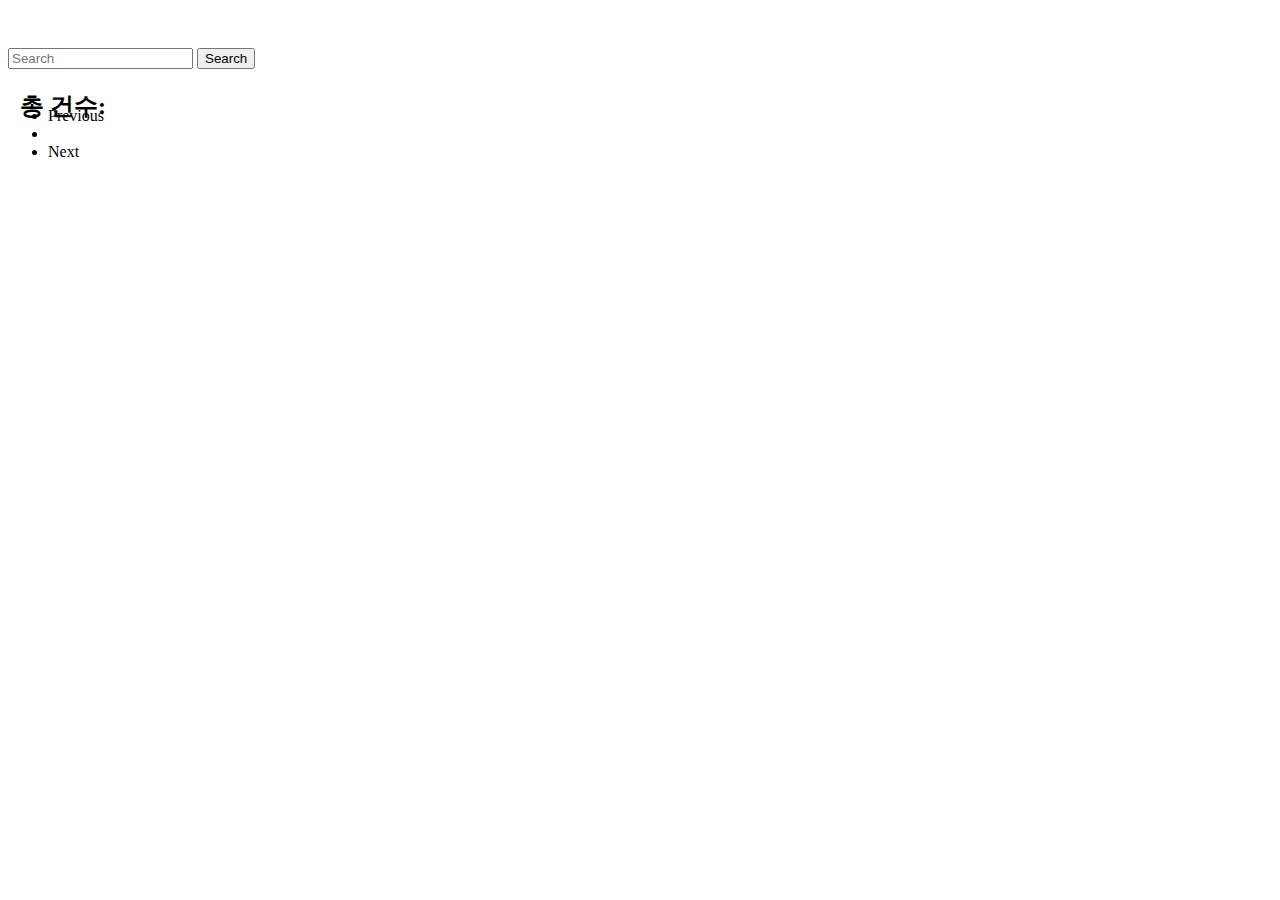
<file: src/main/resources/templates/index.html>
<!DOCTYPE html>
<html lang="ko" class="h-100">

<head th:replace="layout/header :: head ('게시판')"></head>

<body class="d-flex flex-column h-100">
	<header th:replace="layout/header :: header"></header>

	<div class="d-flex" style="position: absolute; left: 20px; top: 70px;"><h2 style="margin-right: 10px;">총 건수:</h2><h2 th:text="${boards.totalElements}"></h2></div>
	<form class="d-flex" style="position: relative; top: 40px;" method="get" th:action="@{/}">
    	<input class="form-control me-2" type="search" placeholder="Search" aria-label="Search"
           id="search" name="search" th:value="${param.search}">
    	<button class="btn btn-outline-success" type="submit">Search</button>
	</form>

	<!-- Begin page content -->
	<main class="flex-shrink-0">
	    <div class="container">
	        <div class="p-2"></div>
	        <!-- IndexController에서 Model에 담은 데이터 반복 -->
	        <div th:each="board : ${boards}" class="row g-0 border rounded
	        	overflow-hidden flex-md-row mb-4 shadow-sm h-md-250 position-relative">
	            <div class="col p-4 d-flex flex-column position-static">
	                <h3 class="mb-0 title" style="padding-bottom: 10px;">
	                	<a th:href="@{/board/{id}(id=${board.id})}" class="a-title" th:text="${board.title}"></a>
	                </h3>
	                <div class="card-text mb-auto" th:text="${board.content}">
	                </div>
	                <div class="mb-1 text-muted" style="padding-top: 15px;"
	                th:text="${#temporals.format(board.createdDate, 'yyyy-MM-dd')}">
	                </div>
	                <!-- <div class="mb-1 text-muted" style="padding-top: 15px;"
	                th:text="${board.userId}">
	                </div> -->
	            </div>
	        </div>
	    </div>
	</main>
	
	<nav aria-label="Page navigation example">
	    <ul class="pagination">
	    	<!-- th:each="i : ${#numbers.sequence(startPage, endPage)}" : 시작 페이지부터 끝 페이지까지 Loop를 돈다. -->
	   		<!-- th:classappend="${i == boards.pageable.pageNumber + 1} ? 'active' : '' " -->
	   			<!-- JPA에서는 페이지 번호가 0부터 시작하므로 1부터 카운트되게 하기 위해 +1을 해줍니다. boards.pageable.pageNumber + 1 -->
	   		<!-- th:href="@{/(page=${i - 1})}" -->
	   			<!-- thymeleaf에서 쿼리스트링을 사용하려면 () 안에 파라미터=${} 이런식으로 값을 넣어주시면 됩니다. 페이지 번호가 0부터 시작하므로 -1을 해줍니다. -->
	        <li class="page-item" th:classappend="${1 == boards.pageable.pageNumber + 1} ? 'disabled' : '' ">
	            <a class="page-link" th:href="@{/(page=${boards.pageable.pageNumber - 1}, search=${param.search})}">Previous</a>
	        </li>
	        <li class="page-item" th:if="${i != 0}" th:classappend="${i == boards.pageable.pageNumber + 1} ? 'active' : ''" th:each="i : ${#numbers.sequence(startPage, endPage)}">
	            <a class="page-link" th:href="@{/(page=${i - 1}, search=${param.search})}" th:text="${i}"></a>
	        </li>
	        <li class="page-item" th:classappend="${boards.totalPages == boards.pageable.pageNumber + 1 || endPage == 0} ? 'disabled' : '' ">
	            <a class="page-link" th:href="@{/(page=${boards.pageable.pageNumber + 1}, search=${param.search})}">Next</a>
	        </li>
	    </ul>
	</nav>
	
	<footer th:replace="layout/footer :: footer"></footer>
	
	<!-- Option 1: Bootstrap Bundle with Popper -->
	<script src="https://cdn.jsdelivr.net/npm/bootstrap@5.0.2/dist/js/bootstrap.bundle.min.js" integrity="sha384-MrcW6ZMFYlzcLA8Nl+NtUVF0sA7MsXsP1UyJoMp4YLEuNSfAP+JcXn/tWtIaxVXM" crossorigin="anonymous"></script>
</body>

</html>
</file>
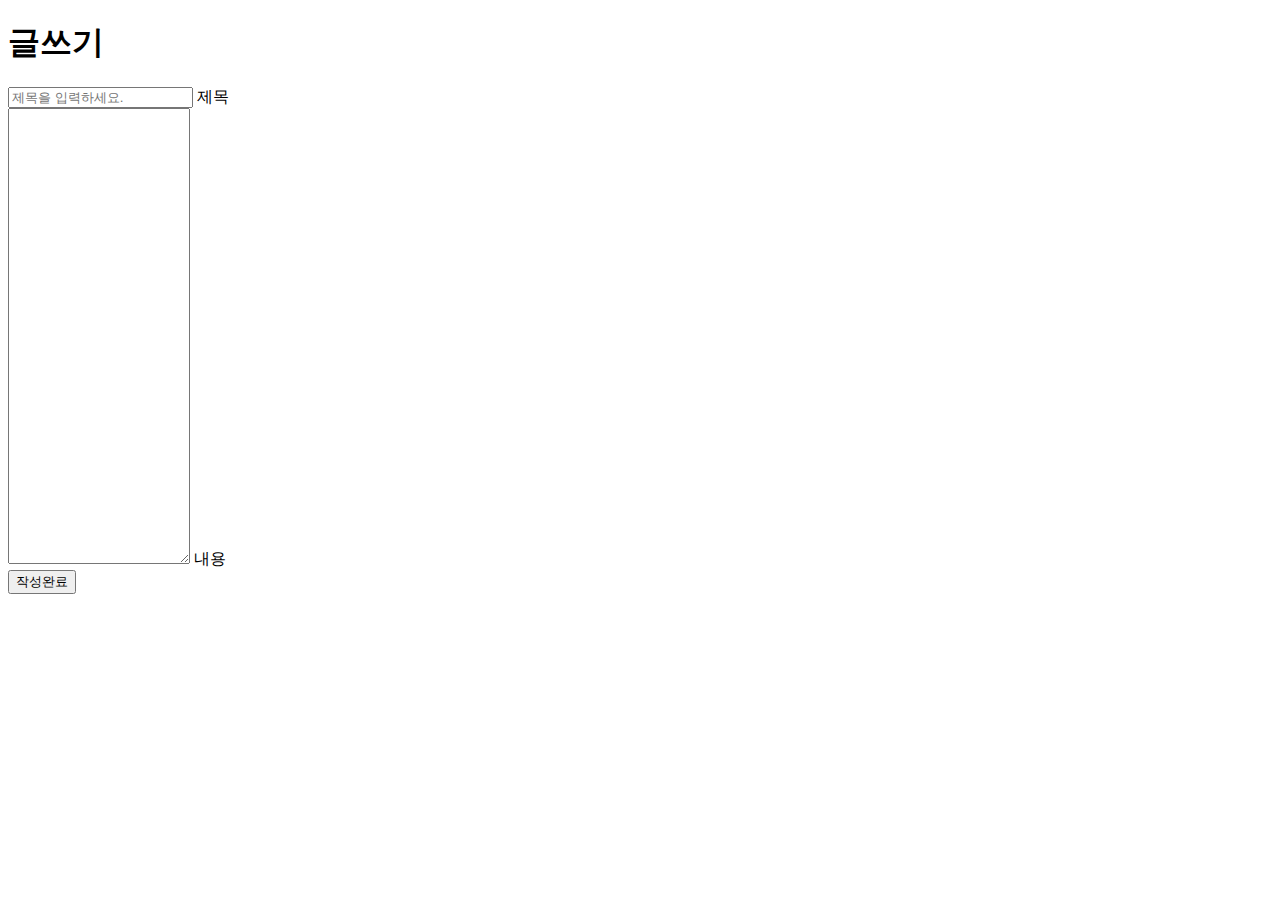
<file: src/main/resources/templates/layout/board/board_create.html>
<!DOCTYPE html>
<html lang="en" class="h-100" xmlns:th="http://www.thymeleaf.org">

<head th:replace="layout/header :: head ('게시글 작성')"></head>

<body class="text-center d-flex flex-column h-100">
<header th:replace="layout/header :: header"></header>

<main class="form-signin" style="max-width: 100%;">
    <div class="container border rounded flex-md-row mb-4 shadow-sm h-md-250">
        <form>
            <h1 class="h3 m-3 fw-normal">글쓰기</h1>
            <div class="form-floating m-3">
                <input type="text" class="form-control" id="title" placeholder="제목을 입력하세요." required>
                <label for="title">제목</label>
            </div>
            <div class="form-floating m-3">
                <textarea class="form-control" rows="5" id="content" style="height: 450px;"></textarea>
                <label for="content">내용</label>
            </div>

        </form>
        <button class="w-100 btn btn-lg btn-success" id="btn-create" style="max-width: 250px;">작성완료</button>

    </div>
</main>

<footer th:replace="layout/footer :: footer"></footer>

<script src="https://cdn.jsdelivr.net/npm/bootstrap@5.0.2/dist/js/bootstrap.bundle.min.js"
        integrity="sha384-MrcW6ZMFYlzcLA8Nl+NtUVF0sA7MsXsP1UyJoMp4YLEuNSfAP+JcXn/tWtIaxVXM"
        crossorigin="anonymous"></script>
<script src="https://code.jquery.com/jquery-3.6.0.min.js"
        integrity="sha256-/xUj+3OJU5yExlq6GSYGSHk7tPXikynS7ogEvDej/m4=" crossorigin="anonymous"></script>
<script th:src="@{/js/board.js}"></script>
</body>

</html>
</file>
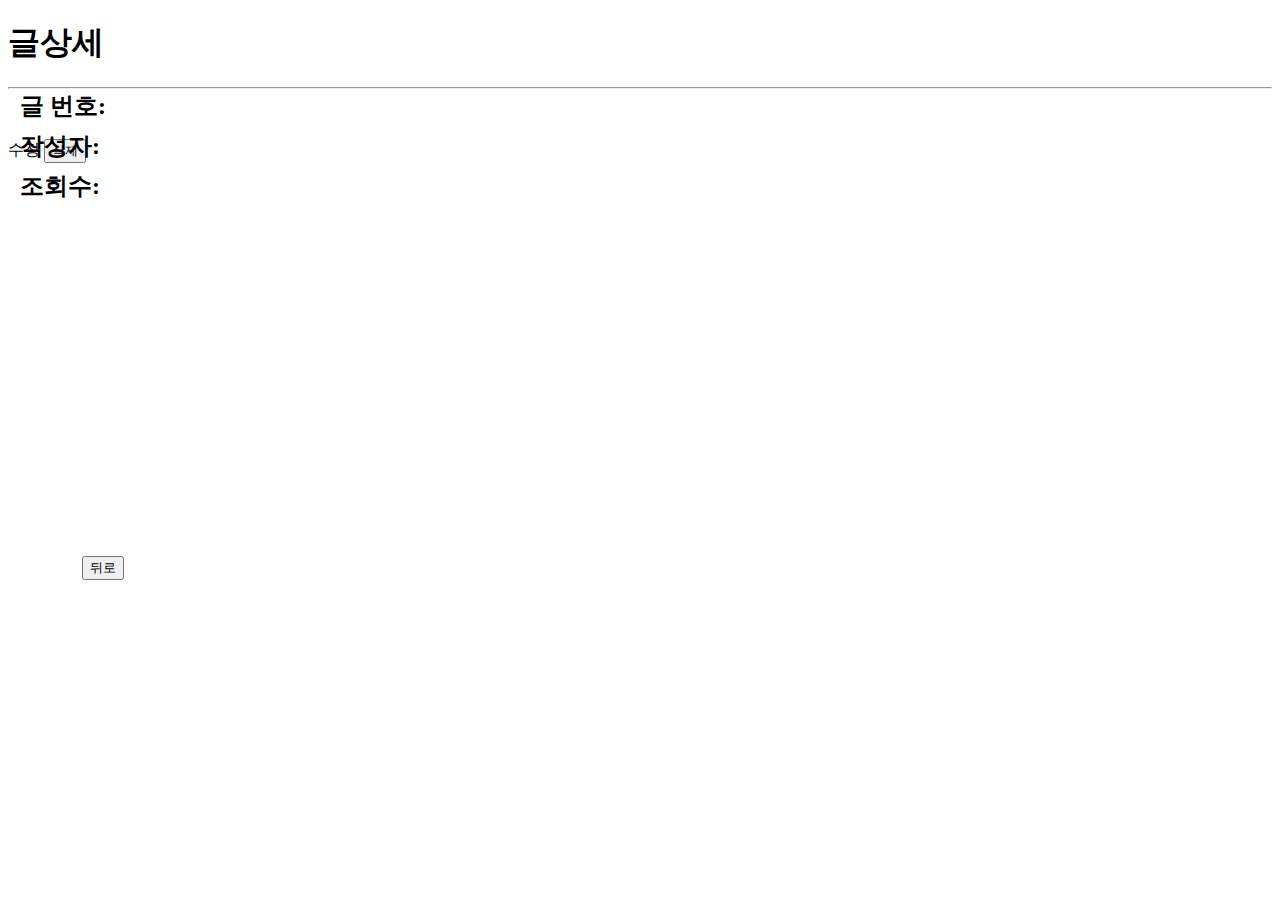
<file: src/main/resources/templates/layout/board/board_detail.html>
<!DOCTYPE html>
<html lang="en" class="h-100" xmlns:th="http://www.thymeleaf.org">

<head th:replace="layout/header :: head ('글상세')"></head>

<body class="text-center d-flex flex-column h-100">
<header th:replace="layout/header :: header"></header>

<div class="d-flex" style="position: absolute; left: 20px; top: 70px;"><h2 style="margin-right: 10px;">글 번호:</h2><h2 th:text="${board.id}" id="id"></h2></div>
<div class="d-flex" style="position: absolute; left: 20px; top: 110px;"><h2 style="margin-right: 10px;">작성자:</h2><h2 th:text="${board.user.username}"></h2></div>
<main class="form-signin" style="max-width: 100%;">
    <div class="container border rounded flex-md-row mb-4 shadow-sm h-md-250">
        <h1 class="h3 m-3 fw-normal">글상세</h1>
        <hr/>
        <div class="form-floating m-3">
            <h3 th:text="${board.title}" style="margin-bottom: 50px;"></h3>
        </div>
        <div class="d-flex" style="position: absolute; left: 20px; top: 150px;">
        	<h2 style="margin-right: 10px;">조회수:</h2>
        	<h2 th:text="${board.count}"></h2>
        </div>
       <!--  <div class="form-floating m-3">
            <p th:text="${board.content}"></p>
        </div> -->


    </div>
    <!-- 수정 버튼과 삭제버튼은 작성자만 볼 수 있게 -->
    <div th:if="${board.user.id == #authentication.principal.id}">
        <a th:href="@{/board/{id}/update(id=${board.id})}" class="btn btn-warning">수정</a>
        <button class="btn btn-danger" id="btn-delete">삭제</button>
    </div>
    <button class="btn btn-secondary" onclick="history.back()" style="position: absolute; top:556px; left:82px;">뒤로</button>
</main>

<footer th:replace="layout/footer :: footer"></footer>

<script src="https://cdn.jsdelivr.net/npm/bootstrap@5.0.2/dist/js/bootstrap.bundle.min.js"
        integrity="sha384-MrcW6ZMFYlzcLA8Nl+NtUVF0sA7MsXsP1UyJoMp4YLEuNSfAP+JcXn/tWtIaxVXM"
        crossorigin="anonymous"></script>
<script src="https://code.jquery.com/jquery-3.6.0.min.js"
        integrity="sha256-/xUj+3OJU5yExlq6GSYGSHk7tPXikynS7ogEvDej/m4=" crossorigin="anonymous"></script>
<script th:src="@{/js/board.js}"></script>
</body>

</html>
</file>
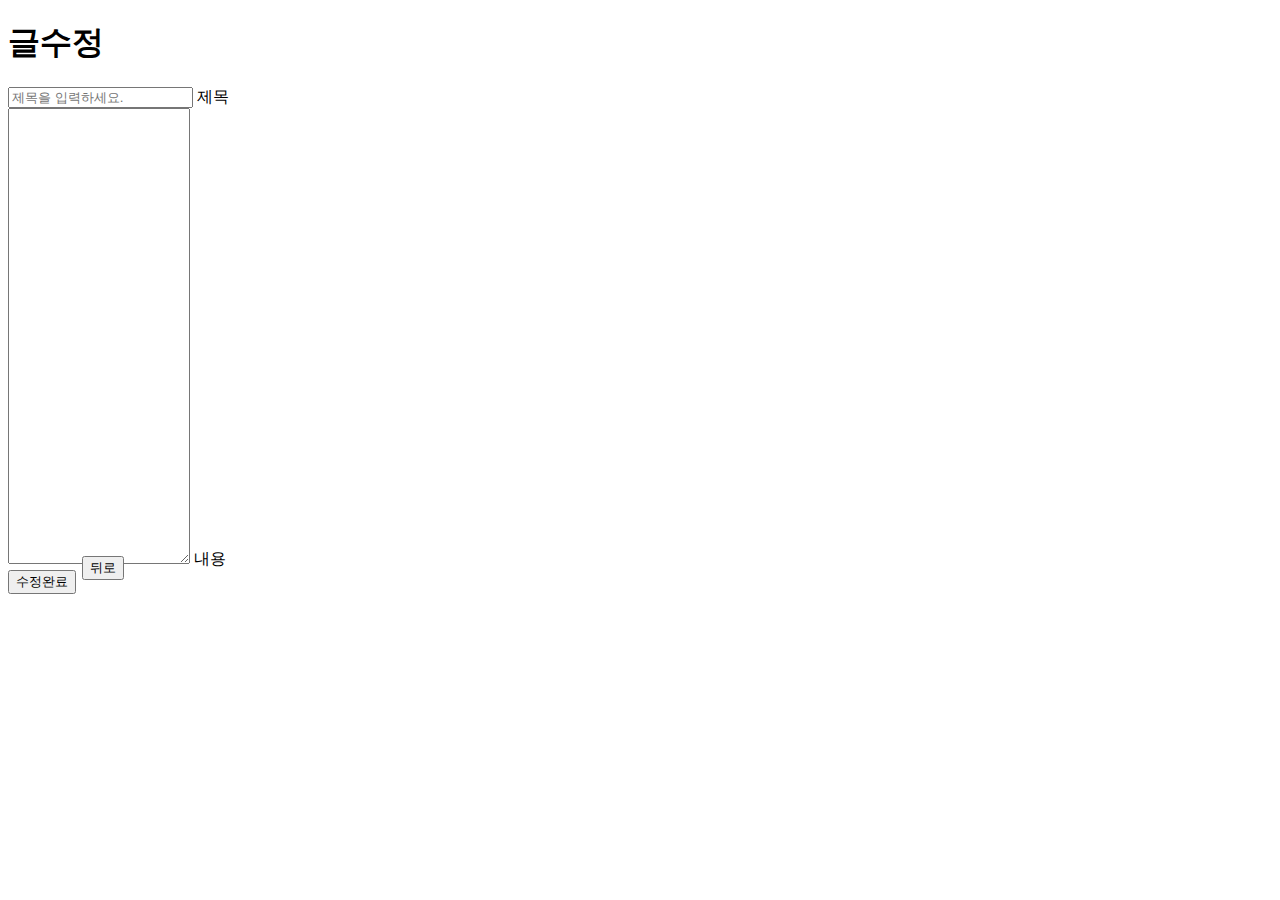
<file: src/main/resources/templates/layout/board/board_update.html>
<!DOCTYPE html>
<html lang="en" class="h-100" xmlns:th="http://www.thymeleaf.org">

<head th:replace="layout/header :: head ('글수정')"></head>

<body class="text-center d-flex flex-column h-100">
<header th:replace="layout/header :: header"></header>

<main class="form-signin" style="max-width: 100%;">
    <div class="container border rounded flex-md-row mb-4 shadow-sm h-md-250">
        <form method="post">
        	<input type="hidden" name="_method" value="put">
            <h1 class="h3 m-3 fw-normal">글수정</h1>
            <input type="hidden" id="id" th:value="${board.id}">
            <div class="form-floating m-3">
                <input type="text" th:value="${board.title}" class="form-control" id="title" placeholder="제목을 입력하세요." required>
                <label for="title">제목</label>
            </div>
            <div class="form-floating m-3">
                <textarea class="form-control" th:text="${board.content}" rows="5" id="content" style="height: 450px;"></textarea>
                <label for="content">내용</label>
            </div>
            <button type="button" class="w-100 btn btn-lg btn-success" id="btn-update" style="max-width: 250px;">수정완료</button>
			<!-- <a href="#this" class="w-100 btn btn-lg btn-success" id="btn-update" style="max-width: 250px;">수정완료</a> -->
			<button class="btn btn-secondary" th:onclick="@{/board/{id}(id=${board.id})}" style="position: absolute; top:556px; left:82px;">뒤로</button>
        </form>
    </div>
</main>

<footer th:replace="layout/footer :: footer"></footer>

<script src="https://cdn.jsdelivr.net/npm/bootstrap@5.0.2/dist/js/bootstrap.bundle.min.js"
        integrity="sha384-MrcW6ZMFYlzcLA8Nl+NtUVF0sA7MsXsP1UyJoMp4YLEuNSfAP+JcXn/tWtIaxVXM"
        crossorigin="anonymous"></script>
<script src="https://code.jquery.com/jquery-3.6.0.min.js"
        integrity="sha256-/xUj+3OJU5yExlq6GSYGSHk7tPXikynS7ogEvDej/m4=" crossorigin="anonymous"></script>
<script th:src="@{/js/board.js}"></script>
</body>

</html>
</file>
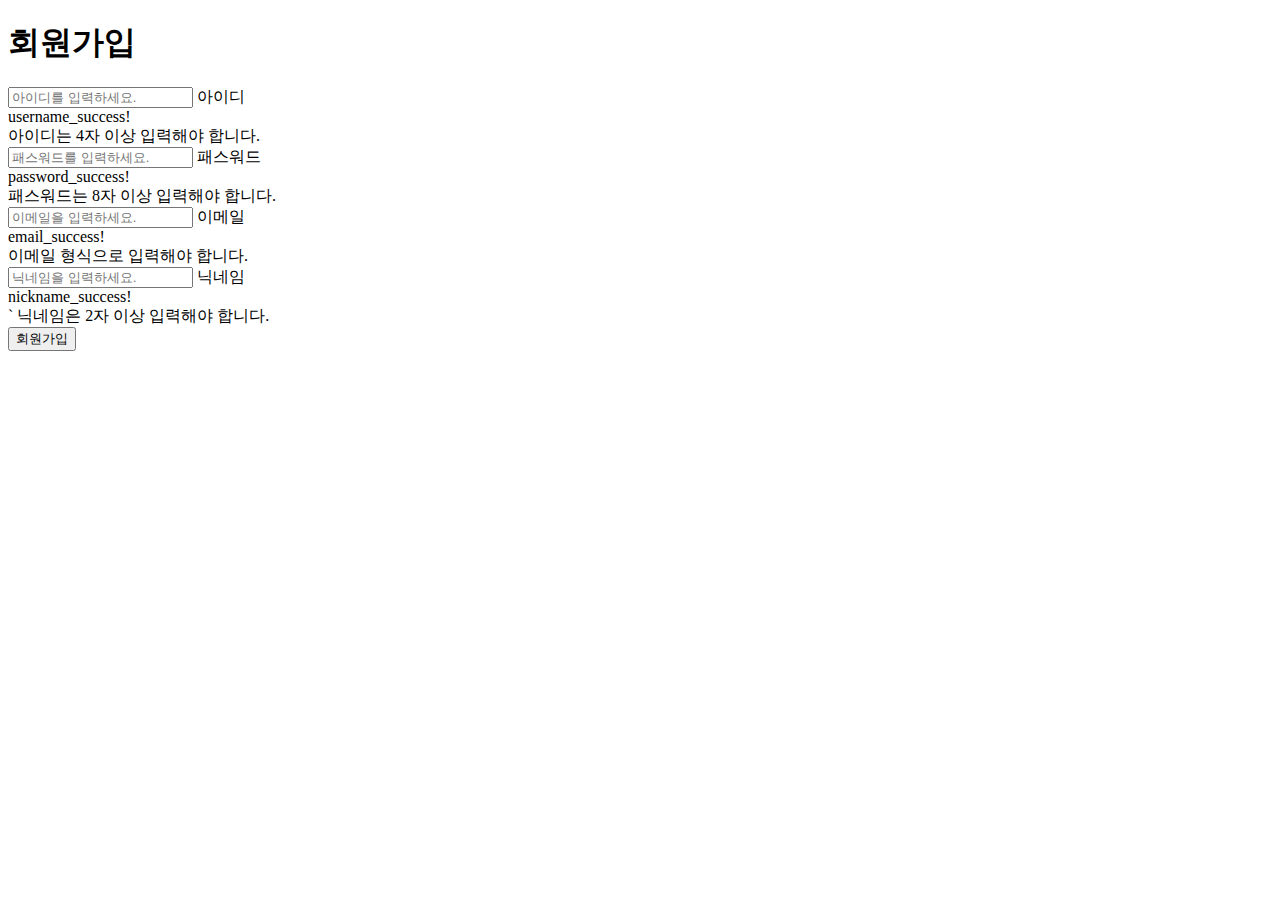
<file: src/main/resources/templates/layout/user/user_join.html>
<!DOCTYPE html>
<html lang="ko" class="h-100" xmlns:th="http://www.thymeleaf.org">

<head th:replace="layout/header :: head ('회원가입')"></head>

<body class="text-center d-flex flex-column h-100">
<header th:replace="layout/header :: header"></header>

<main class="form-signin">
    <div class="container border rounded flex-md-row mb-4 shadow-sm h-md-250">
        <form id="needs-validation" novalidate>
            <h1 class="h3 m-3 fw-normal">회원가입</h1>

            <div class="form-floating m-3">
                <input type="text" class="form-control" id="username" placeholder="아이디를 입력하세요." required
                       minlength="4" size="20">
                <label for="username">아이디</label>
                <div class="valid-feedback">
                   username_success!
                </div>
                <div class="invalid-feedback">
                 	   아이디는 4자 이상 입력해야 합니다.
                </div>
            </div>

            <div class="form-floating m-3">
                <input type="password" class="form-control" id="password" placeholder="패스워드를 입력하세요." required
                minlength="8" size="20">
                <label for="password">패스워드</label>
                <div class="valid-feedback">
                    password_success!
                </div>
                <div class="invalid-feedback">
                   	 패스워드는 8자 이상 입력해야 합니다.
                </div>
            </div>
            <div class="form-floating m-3">
                <input type="email" class="form-control" id="email" placeholder="이메일을 입력하세요." required>
                <label for="email">이메일</label>
                <div class="valid-feedback">
                    email_success!
                </div>
                <div class="invalid-feedback">
                   	 이메일 형식으로 입력해야 합니다.
                </div>
            </div>
            <div class="form-floating m-3">
                <input type="text" class="form-control" id="nickname" placeholder="닉네임을 입력하세요." required
                       minlength="2" size="20">
                <label for="nickname">닉네임</label>
                <div class="valid-feedback">
                    nickname_success!
                </div>
                <div class="invalid-feedback">`
					닉네임은 2자 이상 입력해야 합니다.
                </div>
            </div>
        </form>
        <button class="w-100 btn btn-lg btn-primary mb-3" id="btn-save">회원가입</button>
    </div>
</main>

<footer th:replace="layout/footer :: footer"></footer>

<!-- Option 1: Bootstrap Bundle with Popper -->
<script src="https://cdn.jsdelivr.net/npm/bootstrap@5.0.2/dist/js/bootstrap.bundle.min.js" integrity="sha384-MrcW6ZMFYlzcLA8Nl+NtUVF0sA7MsXsP1UyJoMp4YLEuNSfAP+JcXn/tWtIaxVXM" crossorigin="anonymous"></script>
<script src="https://code.jquery.com/jquery-3.6.0.min.js" integrity="sha256-/xUj+3OJU5yExlq6GSYGSHk7tPXikynS7ogEvDej/m4=" crossorigin="anonymous"></script>
<script th:src="@{/js/validation.js}"></script>
<script th:src="@{/js/user.js}"></script>
</body>

</html>
</file>
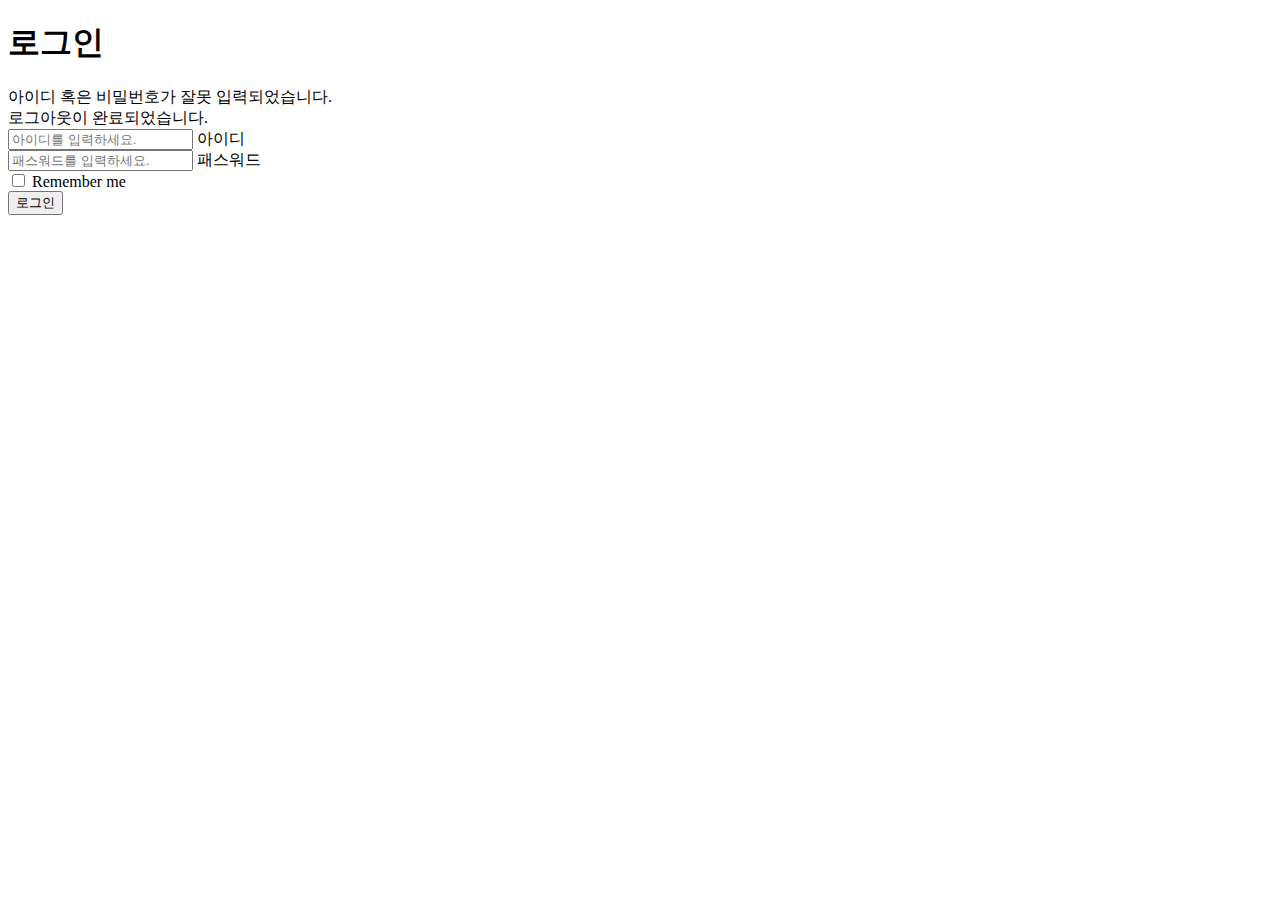
<file: src/main/resources/templates/layout/user/user_login.html>
<!DOCTYPE html>
<html lang="en" class="h-100" xmlns:th="http://www.thymeleaf.org">

<head th:replace="layout/header :: head ('로그인')"></head>

<body class="text-center d-flex flex-column h-100">
<header th:replace="layout/header :: header"></header>

<main class="form-signin">
    <div class="container border rounded flex-md-row mb-4 shadow-sm h-md-250">
        <form action="/auth/user/login" method="post">
            <h1 class="h3 m-3 fw-normal">로그인</h1>
            <div th:if="${param.error}" class="alert alert-danger" role="alert">
            	아이디 혹은 비밀번호가 잘못 입력되었습니다.
            </div>
            <div th:if="${param.logout}" class="alert alert-primary" role="alert">
            	로그아웃이 완료되었습니다.
            </div>
            <div class="form-floating m-3">
                <input type="text" name="username" class="form-control" id="username" placeholder="아이디를 입력하세요." required="required">
                <label for="username">아이디</label>
            </div>
            <div class="form-floating m-3">
                <input type="password" name="password" class="form-control" id="password" placeholder="패스워드를 입력하세요." required="required">
                <label for="password">패스워드</label>
            </div>
            <div class="checkbox mb-3">
                <label>
                    <input type="checkbox" value="remember-me"> Remember me
                </label>
            </div>
            <button class="w-100 btn btn-lg btn-success" id="btn-save">로그인</button>
        </form>

    </div>
</main>

<footer th:replace="layout/footer :: footer"></footer>

<script src="https://cdn.jsdelivr.net/npm/bootstrap@5.0.2/dist/js/bootstrap.bundle.min.js"
        integrity="sha384-MrcW6ZMFYlzcLA8Nl+NtUVF0sA7MsXsP1UyJoMp4YLEuNSfAP+JcXn/tWtIaxVXM"
        crossorigin="anonymous"></script>
<script src="https://code.jquery.com/jquery-3.6.0.min.js"
        integrity="sha256-/xUj+3OJU5yExlq6GSYGSHk7tPXikynS7ogEvDej/m4=" crossorigin="anonymous"></script>
<script th:src="@{/js/validation.js}"></script>
<script th:src="@{/js/user.js}"></script>
</body>

</html>
</file>
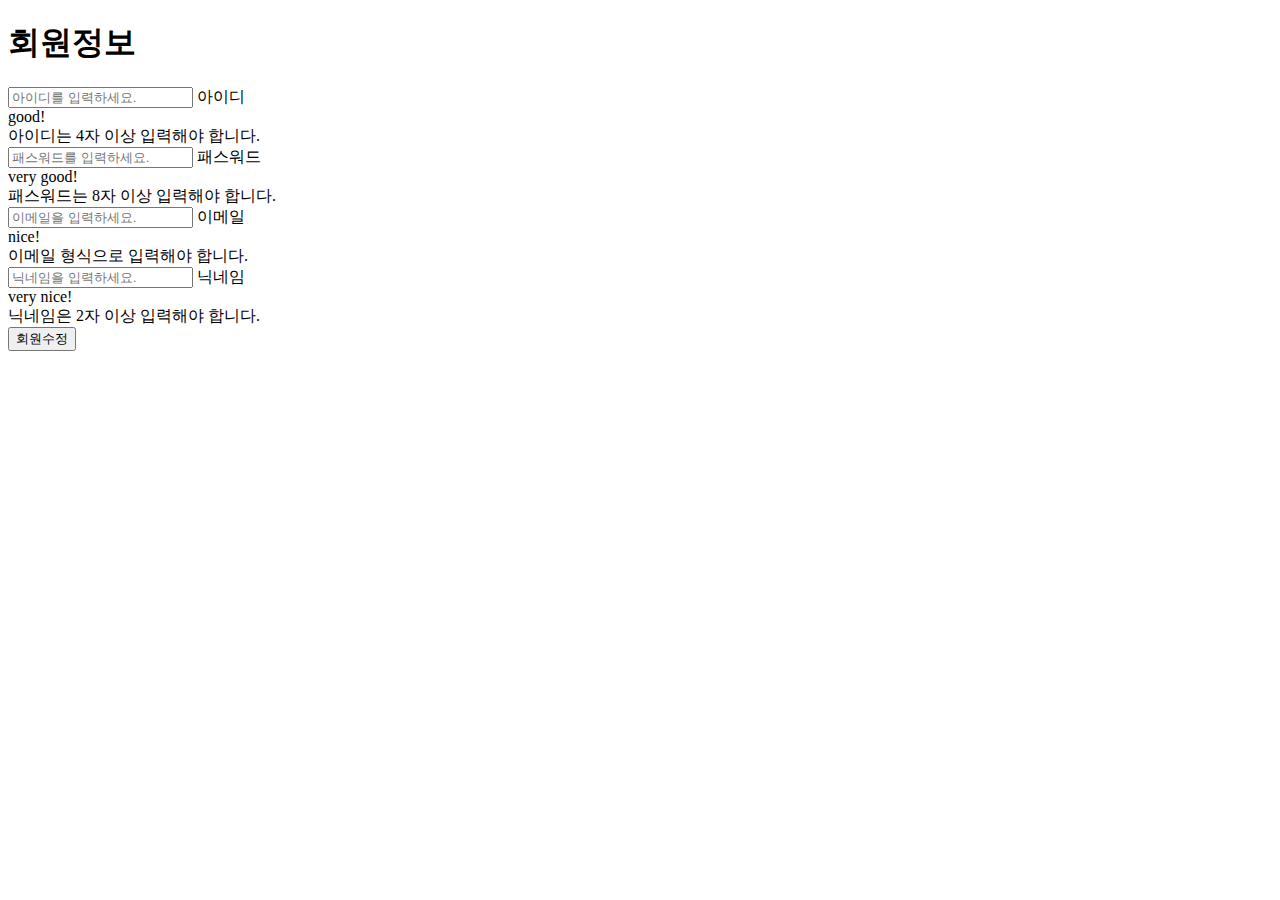
<file: src/main/resources/templates/layout/user/user_update.html>
<!DOCTYPE html>
<html lang="ko" class="h-100" xmlns:th="http://www.thymeleaf.org"
	xmlns:sec="http://www.thymeleaf.org/extras/spring-security">

<head th:replace="layout/header :: head ('회원정보')"></head>

<body class="text-center d-flex flex-column h-100">
	<header th:replace="layout/header :: header"></header>

	<main class="form-signin">
		<div class="container border rounded flex-md-row mb-4 shadow-sm h-md-250">
			<form id="needs-validation" novalidate>
				<h1 class="h3 m-3 fw-normal">회원정보</h1>
				<!-- th:value="${#authentication.principal.id}" 어떤 유저가 회원 수정을 할 지 알아내기 위한 KEY 값 -->
				<input type="hidden" id="id" th:value="${#authentication.principal.id}">
				<div class="form-floating m-3">
					<input type="text" th:value="${#authentication.principal.username}"
						class="form-control" id="username" placeholder="아이디를 입력하세요."
						required minlength="4" size="20" readonly> <label
						for="username">아이디</label>
					<div class="valid-feedback">good!</div>
					<div class="invalid-feedback">아이디는 4자 이상 입력해야 합니다.</div>
				</div>

				<div class="form-floating m-3">
					<input type="password" class="form-control" id="password"
						placeholder="패스워드를 입력하세요." required minlength="8" size="20">
					<label for="password">패스워드</label>
					<div class="valid-feedback">very good!</div>
					<div class="invalid-feedback">패스워드는 8자 이상 입력해야 합니다.</div>
				</div>
				<div class="form-floating m-3">
					<!-- th:value="${#authentication.principal.email}" 을 사용하면 input의 value값에 유저 정보가 들어 있는 PrincipalDetail의 값을 가져올 수 있다. -->
					<input type="email" th:value="${#authentication.principal.email}"
						class="form-control" id="email" placeholder="이메일을 입력하세요." required>
						<label for="email">이메일</label>
					<div class="valid-feedback">nice!</div>
					<div class="invalid-feedback">이메일 형식으로 입력해야 합니다.</div>
				</div>
				<div class="form-floating m-3">
					<input type="text" th:value="${#authentication.principal.nickname}"
						class="form-control" id="nickname" placeholder="닉네임을 입력하세요."
						required minlength="2" size="20"> <label for="nickname">닉네임</label>
					<div class="valid-feedback">very nice!</div>
					<div class="invalid-feedback">닉네임은 2자 이상 입력해야 합니다.</div>
				</div>
			</form>
			<button class="w-100 btn btn-lg btn-success" id="btn-update">회원수정</button>
		</div>
	</main>

	<footer th:replace="layout/footer :: footer"></footer>

	<script
		src="https://cdn.jsdelivr.net/npm/bootstrap@5.0.2/dist/js/bootstrap.bundle.min.js"
		integrity="sha384-MrcW6ZMFYlzcLA8Nl+NtUVF0sA7MsXsP1UyJoMp4YLEuNSfAP+JcXn/tWtIaxVXM"
		crossorigin="anonymous"></script>
	<script src="https://code.jquery.com/jquery-3.6.0.min.js"
		integrity="sha256-/xUj+3OJU5yExlq6GSYGSHk7tPXikynS7ogEvDej/m4="
		crossorigin="anonymous"></script>
	<script th:src="@{/js/validation_update.js}"></script>
	<script th:src="@{/js/user.js}"></script>
</body>

</html>
</file>
